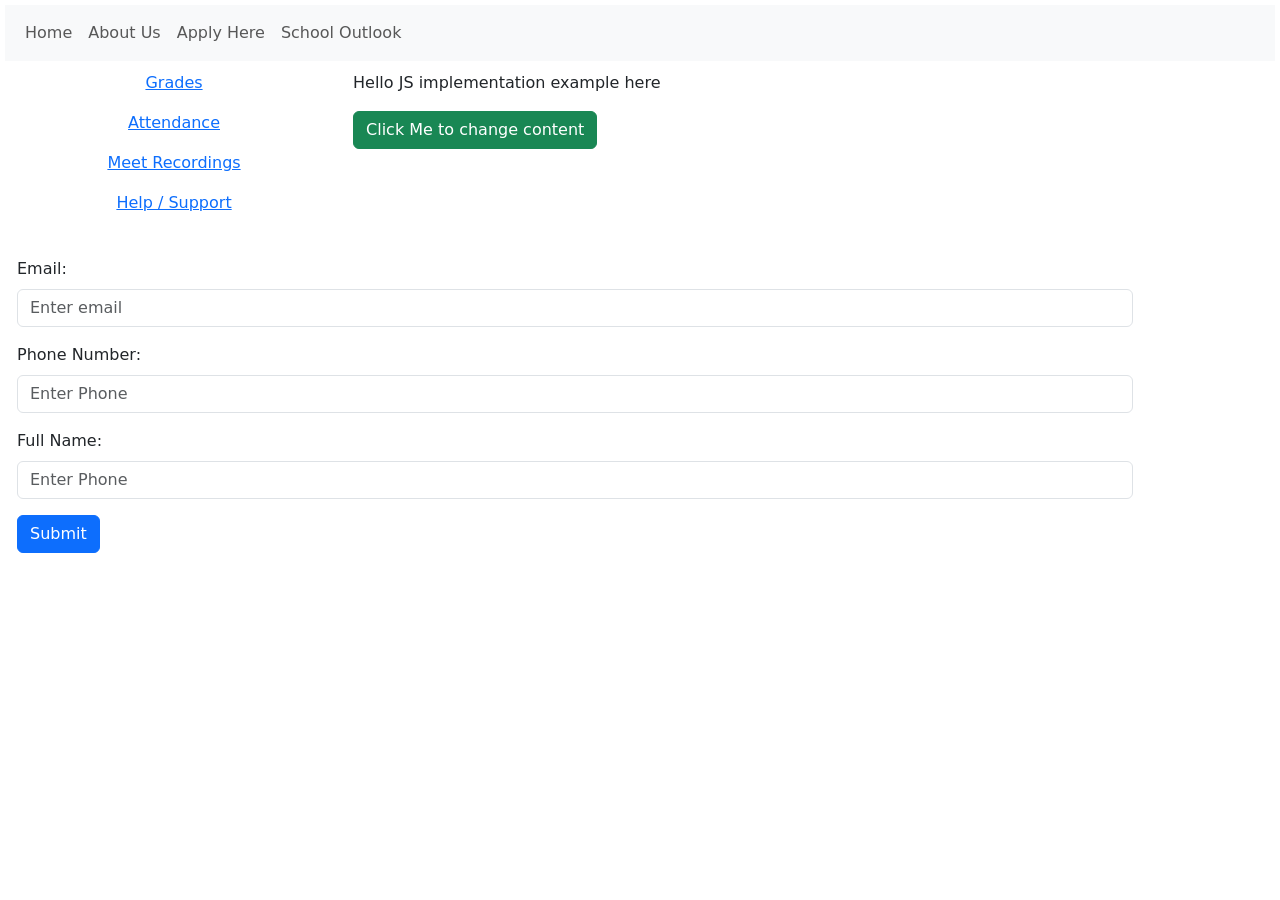
<file: index.html>
<html>
  <!--  the html elements contains the head and body elements as content   -->
  <head>
    <!-- head elements represents attributes/more information about the metadata of the web page -->
    <!-- stylings , fonts , : link to css pages for styling purposes  -->
    <!-- title of the window/active tab of the webpage -->
    <title>Merlin Class Home</title>
    <meta name="viewport" content="width=device-width, initial-scale=1.0" />
    <!-- Latest compiled and minified CSS -->
    <link
      href="https://cdn.jsdelivr.net/npm/bootstrap@5.3.3/dist/css/bootstrap.min.css"
      rel="stylesheet"
    />

    <!-- Latest compiled JavaScript -->
    <script src="https://cdn.jsdelivr.net/npm/bootstrap@5.3.3/dist/js/bootstrap.bundle.min.js"></script>
    <!-- internal css -->
    <style></style>
    <link rel="stylesheet" href="css/style.css" />
  </head>
  <body>
    <div id="grid-container">
      <header id="navbar">
        <!-- A grey horizontal navbar that becomes vertical on small screens -->
        <nav class="navbar navbar-expand-sm bg-light justify-content-center">
          <div class="container-fluid">
            <!-- Links -->
            <ul class="navbar-nav">
              <li class="nav-item">
                <a class="nav-link" href="index.html">Home</a>
              </li>
              <li class="nav-item">
                <a class="nav-link" href="#">About Us</a>
              </li>
              <li class="nav-item">
                <a class="nav-link" href="#">Apply Here</a>
              </li>
              <li class="nav-item">
                <a class="nav-link" href="#">School Outlook</a>
              </li>
            </ul>
          </div>
        </nav>
      </header>
      <nav id="sideMenu">
        <div id="flex-container">
          <div>
            <p class="text-center">
              <a href="#">Grades</a>
            </p>
          </div>
          <div>
            <p class="text-center">
              <a href="#">Attendance</a>
            </p>
          </div>
          <div>
            <p class="text-center">
              <a href="#">Meet Recordings</a>
            </p>
          </div>
          <div>
            <p class="text-center">
              <a href="#">Help / Support</a>
            </p>
          </div>
        </div>
      </nav>
      <section id="mainContent">
        <p id="paraJs">Hello JS implementation example here</p>
        <button class="btn btn-success" id="clickEffect">
          Click Me to change content
        </button>
      </section>
      <footer id="footer" class="container">
        <form action="" id="contactForm">
          <div class="mb-3 mt-3">
            <label for="email" class="form-label">Email:</label>
            <input
              type="email"
              class="form-control"
              id="email"
              placeholder="Enter email"
              name="email"
            />
          </div>
          <div class="mb-3">
            <label for="phoneNo" class="form-label">Phone Number:</label>
            <input
              type="number"
              class="form-control"
              id="phoneNo"
              placeholder="Enter Phone"
              name="phoneNo"
            />
          </div>
          <div class="mb-3">
            <label for="phoneNo" class="form-label">Full Name:</label>
            <input
              type="text"
              class="form-control"
              id="fName"
              placeholder="Enter Phone"
              name="fName"
            />
          </div>
          <button type="submit" class="btn btn-primary">Submit</button>
        </form>
      </div>
    </footer>

    <!-- write JS / JS needs HTML elements to work with if utilized F.E implementation tool -->
    <script></script>
    <!-- or you can link the html to an external JS file -->
    <script src="js/script.js" defer></script>
  </body>
</html>
</file>
<file: css/style.css>
/* 1. Make the container div become a grid container */
                #grid-container {
                    display: grid;
                    grid-template-areas: 
                    'n n n n'
                    's m m m'
                    'f f f f'
                    ;
                }
                #navbar {
                    grid-area: n;
                    margin: 5px; 
                }
                #sideMenu {
                    grid-area: s;
                    margin: 5px; 

                }
                #mainContent {
                    grid-area: m;
                    margin: 5px; 

                }
                #footer {
                    grid-area: f;
                    margin: 5px; 
                }

                #flex-container{
                    display: flex;
                    flex-direction: column;
                    justify-content: space-evenly;
                }

                .center-box {
                    display: flex;
                    justify-content: center;
                    align-items: center;

                }

                .center-box img{
                    width: 200px;
                    border-radius: 5px;
                }

                /* media queries */
                @media screen and (max-width: 768px){
                    #grid-container{
                        display: grid;
                        grid-template-areas: 
                        'n n n n'
                        's s s s'
                        'm m m m'
                        'f f f f'
                        ;
                    }
                   
                }
</file>
